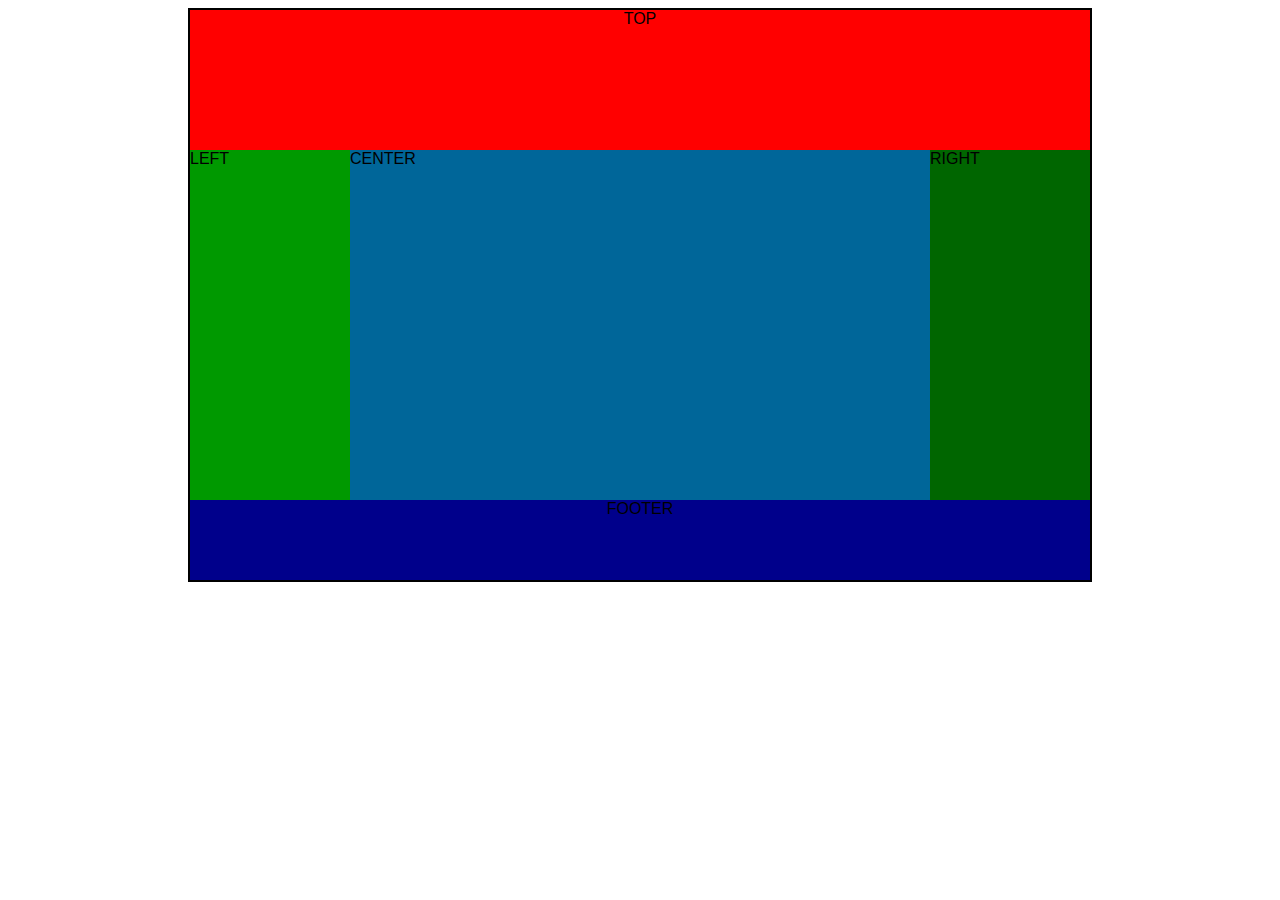
<file: page.html>
<!DOCTYPE html PUBLIC "-//W3C//DTD XHTML 1.0 Strict//EN" 
"http://www.w3.org/TR/xhtml1/DTD/xhtml1-strict.dtd">
<html>
	<head>
		<meta charset="utf-8">
		<meta name="viewport" content="width=device-width, initial-scale=1">
		<link href="mystyle.css" rel="stylesheet" type="text/css" />
		<title></title>
	</head>
	<body>
		<div id="conteiner">
			<div id="top">TOP</div>
			<div id="left_bar">LEFT</div>
			<div id="main">CENTER</div>
			<div id="right_bar">RIGHT</div>
			<div id="footer">FOOTER</div>
			<div class="clear"></div>
		</div>
	</body>
</html>
</file>
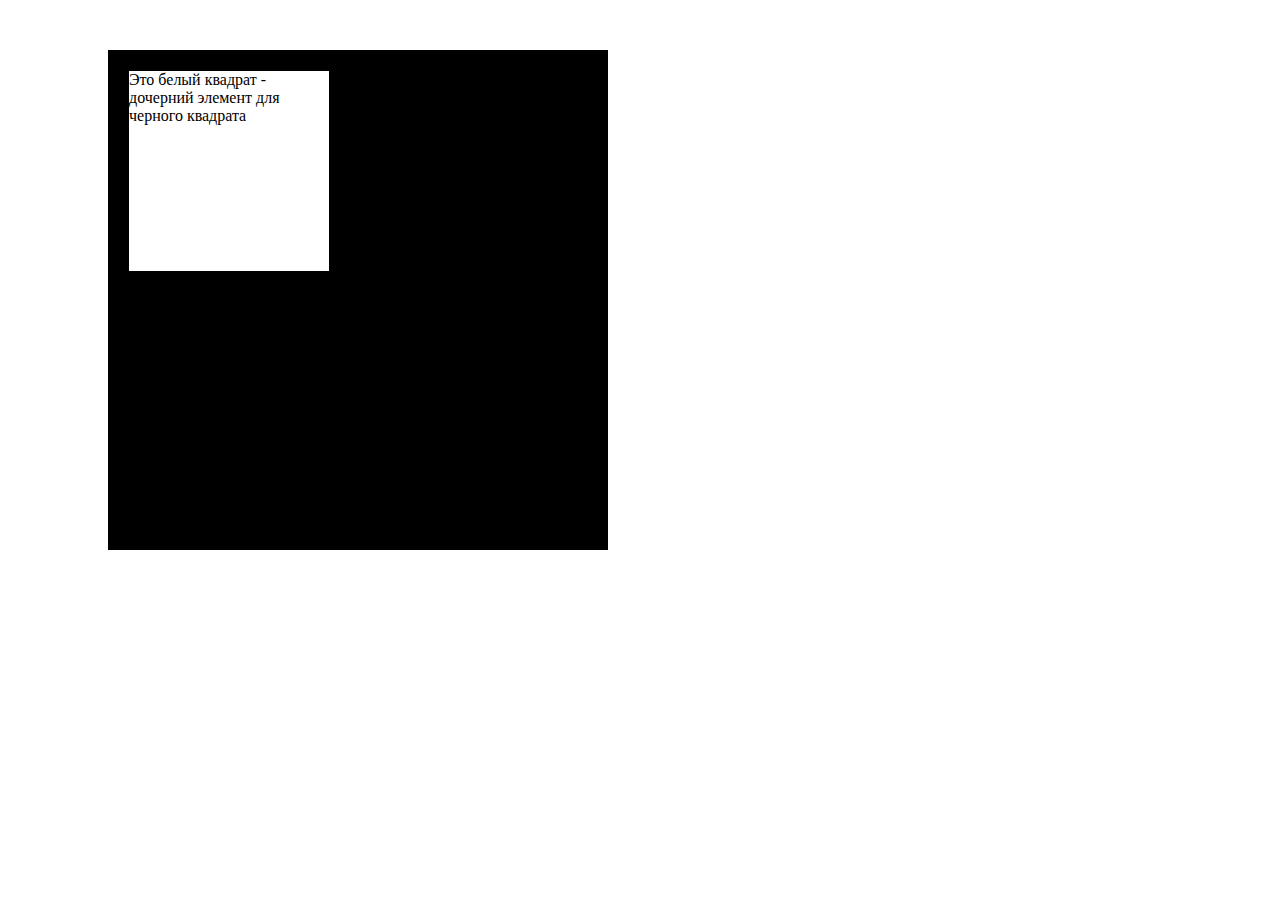
<file: page2.html>
<!DOCTYPE html>
<html>
	<head>
		<meta charset="utf-8">
		<meta name="viewport" content="width=device-width, initial-scale=1">
		<link href="parentchildstyle.css" rel="stylesheet" type="text/css" />
		<title></title>
	</head>
	<body>
		<div id="parent">
			<div id="child">
				Это белый квадрат - дочерний элемент для черного квадрата
			</div>
		</div>
	</body>
</html>
</file>
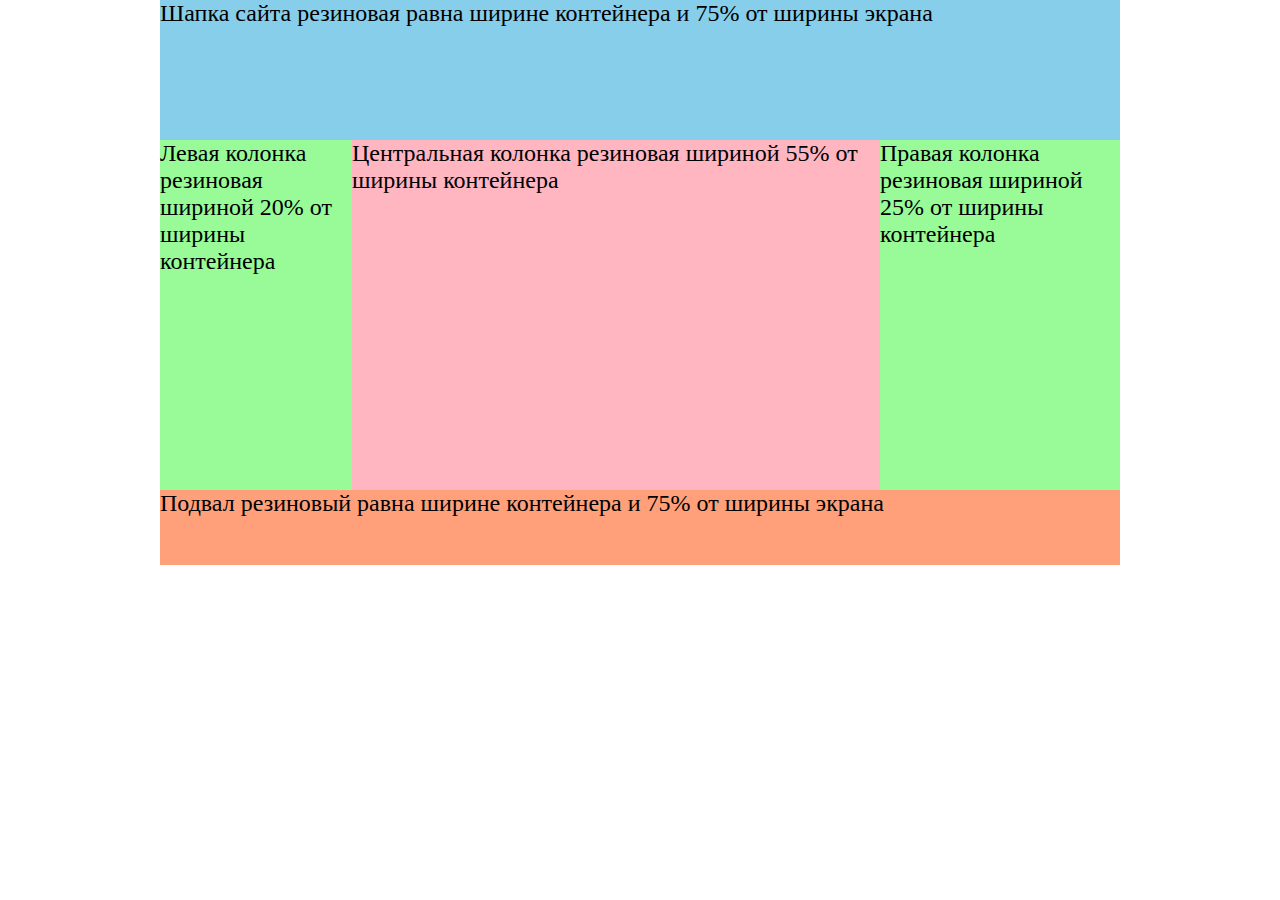
<file: rubber.html>
<!DOCTYPE html>
<html>
	<head>
		<meta charset="utf-8">
		<meta name="viewport" content="width=device-width, initial-scale=1">
		<link rel="stylesheet" type="text/css" href="rubberstyle.css">
		<title>Резиновая блочная верстка</title>
	</head>
	<body>
		<div id="conteiner">
			<div id="top">Шапка сайта резиновая равна ширине контейнера и 75% от ширины экрана</div>
			<div id="left_bar">Левая колонка резиновая шириной 20% от ширины контейнера</div>
			<div id="main">Центральная колонка резиновая шириной 55% от ширины контейнера</div>
			<div id="right_bar">Правая колонка резиновая шириной 25% от ширины контейнера</div>
			<div id="footer">Подвал резиновый равна ширине контейнера и 75% от ширины экрана</div>
		</div>
	</body>
</html>
</file>
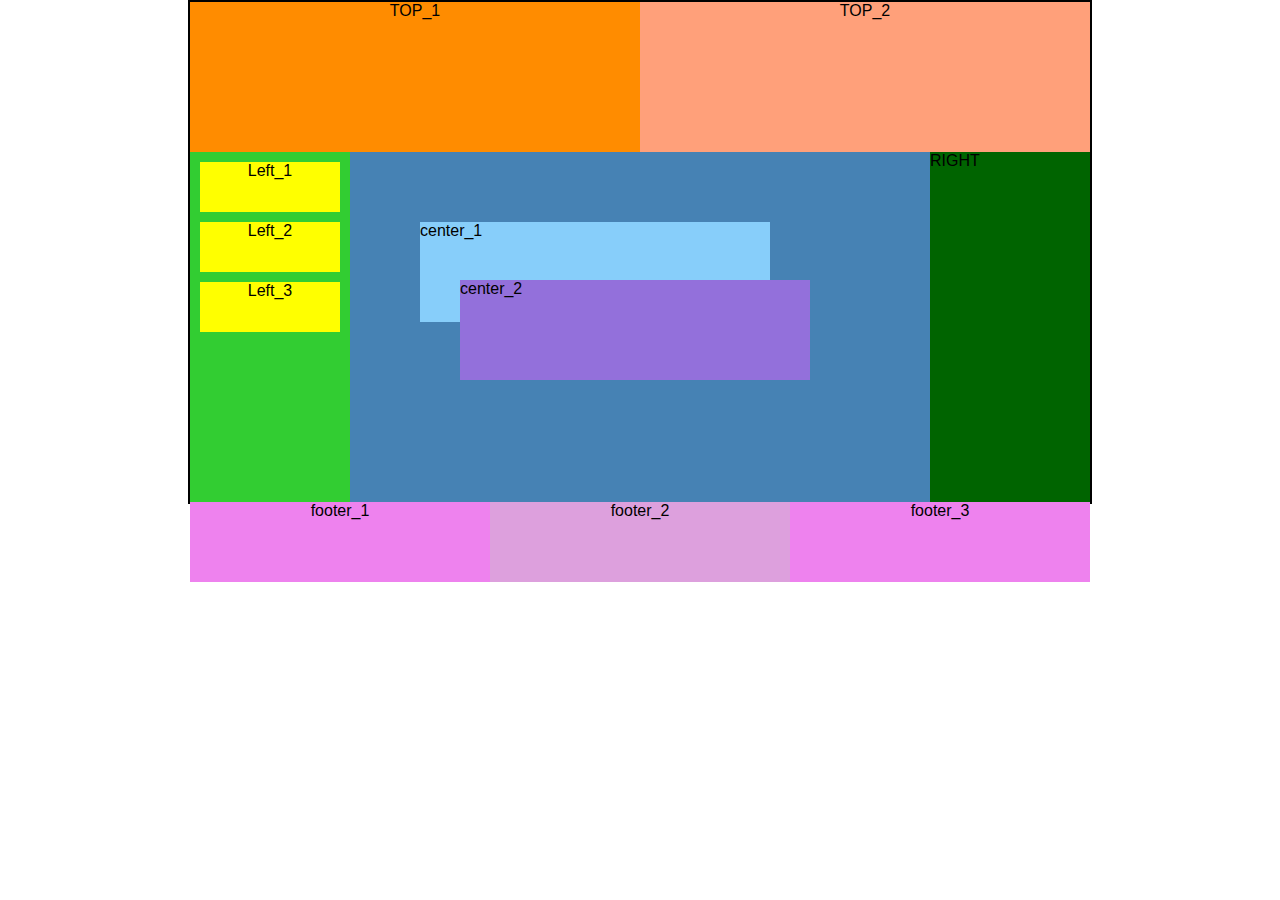
<file: сontroltask.html>
<!DOCTYPE html>
<html>
	<head>
		<meta charset="utf-8">
		<meta name="viewport" content="width=device-width, initial-scale=1">
		<link href="controltaskstyle.css" rel="stylesheet" type="text/css" />
		<title></title>
	</head>
	<body>
		<div id="conteiner">
			<div id="top_2">TOP_2</div>
			<div id="top_1">TOP_1</div>
			<div id="left">
				<div id="left_1">Left_1</div>
				<div id="left_1">Left_2</div>
				<div id="left_1">Left_3</div>
			</div>
			<div id="right">RIGHT</div>
			<div id="center">
				<div id="center_1">center_1
					<div id="center_2">center_2</div>
				</div>
			</div>
			<div id="footer_1">footer_1</div>
			<div id="footer_2">footer_2</div>
			<div id="footer_3">footer_3</div>
			<div class="clear"></div>
		</div>
	</body>
</html>
</file>
<file: mystyle.css>
{
	margin: 0;
	padding: 0;
	border: 0;
}

body
{
	font-family: "Arial", Courier, monospace;
	color: #000000;
	padding: 0;
	background: #FFFFFF;
}

#conteiner
{
	width: 900px;
	margin: 0 auto;
	border: 2px #000 solid;
}

#top
{
	width: 900px;
	height: 140px;
	background: #FF0000;
	text-align: center;
}

#left_bar
{
	background: #009900;
	width: 160px;
	height: 350px;
	float: left;
}

#main
{
	position: relative;
	background: #006699;
	width: 580px;
	height: 350px;
	float: left;
}

#right_bar
{
	background: #006600;
	width: 160px;
	height: 350px;
	float: right;
}

#footer
{
	background: #00008B;
	width: 900px;
	height: 80px;
	text-align: center;
	float: left;
}

.clear
{
	clear: both;
}
</file>
<file: parentchildstyle.css>
#parent
{
	position: relative;
	margin: 50px 100px;
	background: #000;
	width: 500px;
	height: 500px;
}

#child
{
	position: absolute;
	top: 20px;
	left: 20px;
	width: 200px;
	height: 200px;
	background: #FFF;
	border: 1px solid #000;
}
</file>
<file: rubberstyle.css>
*
{
	margin: 0;
	padding: 0;
	font-size: 18pt;
}

body
{
	padding: 0;
}

#conteiner
{
	width: 75%;
	margin: 0 auto;
}

#top
{
	width: 100%;
	height: 140px;
	background: #87CEEB;
}

#left_bar
{
	width: 20%;
	height: 350px;
	background: #98FB98;
	float: left;
}

#main
{
	width: 55%;
	height: 350px;
	background: #FFB6C1;
	float: left;
}

#right_bar
{
	width: 25%;
	height: 350px;
	background: #98FB98;
	float: right;
}

#footer
{
	width: 100%;
	height: 75px;
	background: #FFA07A;
	clear: both;
}
</file>
<file: controltaskstyle.css>
*
{
	margin: 0;
	padding: 0;
	border: 0;
}

body
{
	font-family: "Arial", Courier, monospace;
	color: #000000;
	padding: 0;
	background: #FFFFFF;
}

#conteiner
{
	width: 900px;
	margin: 0 auto;
	border: 2px #000 solid;
}

#top_1
{
	width: 450px;
	height: 150px;
	background: #FF8C00;
	text-align: center;
}

#top_2
{
	width: 450px;
	height: 150px;
	background: #FFA07A;
	text-align: center;
	float: right;
}

#center
{
	width: 750px;
	height: 350px;
	background: #4682B4;
}

#center_1
{
	margin: 70px;
	width: 350px;
	height: 100px;
	background: #87CEFA;
	text-align: left;
	float: left;
}

#center_2
{
	margin: 40px;
	width: 350px;
	height: 100px;
	background: #9370DB;
	text-align: left;
	float: left;
}

#left
{
	width: 160px;
	height: 350px;
	background: #32CD32;
	float: left;
}

#right
{
	width: 160px;
	height: 350px;
	background: #006400;
	text-align: left;
	float: right;
}

#left_1
{
	margin: 10px;
	width: 140px;
	height: 50px;
	background: #FFFF00;
	text-align: center;
}

#footer_1
{
	width: 300px;
	height: 80px;
	background: #EE82EE;
	text-align: center;
	float: left;
}

#footer_2
{
	width: 300px;
	height: 80px;
	background: #DDA0DD;
	text-align: center;
	float: left;
}

#footer_3
{
	width: 300px;
	height: 80px;
	background: #EE82EE;
	text-align: center;
	float: left;
}
</file>
